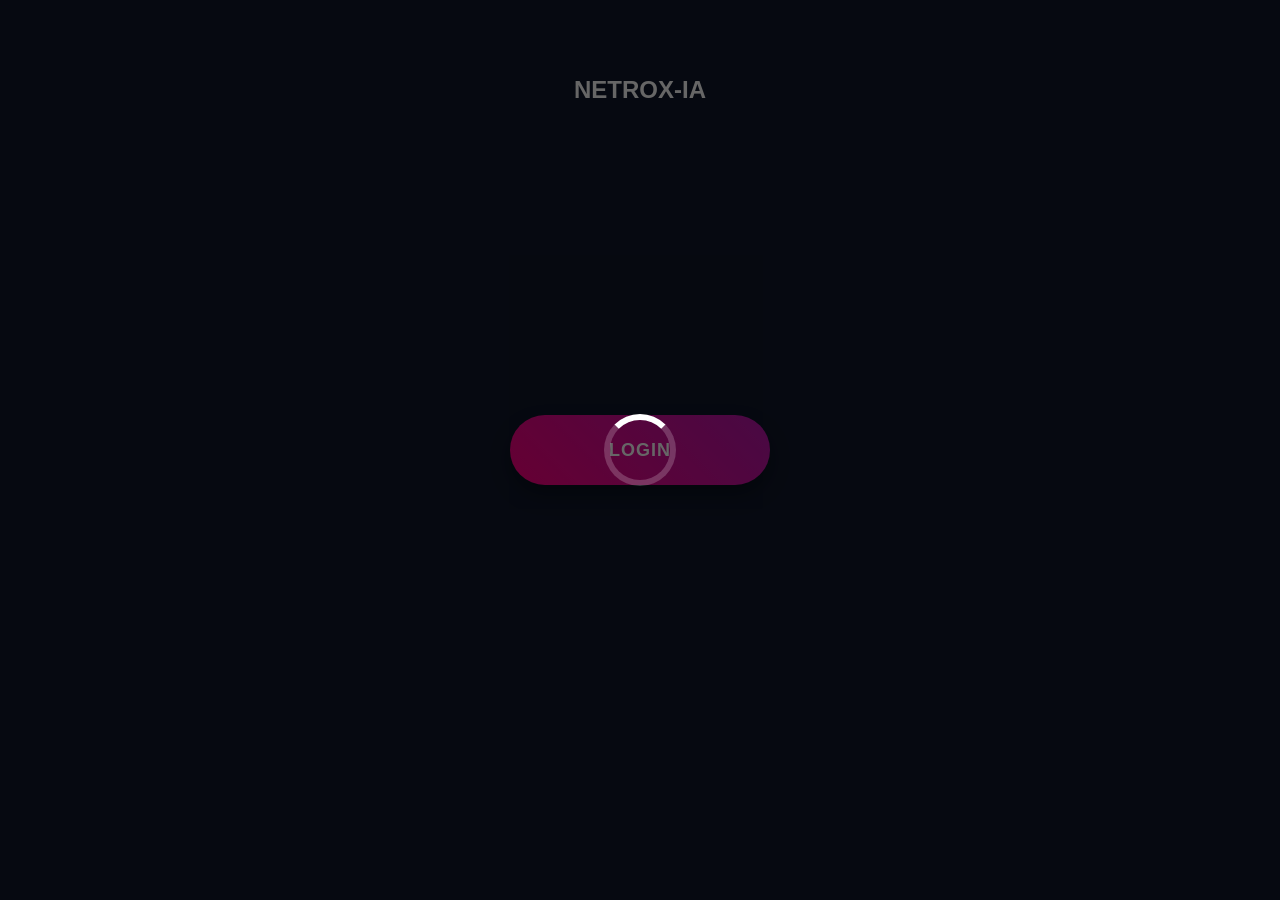
<file: index.html>
<!DOCTYPE html>
<html lang="es">

<head>
    <meta charset="UTF-8">
    <meta name="viewport" content="width=device-width, initial-scale=1.0">
    <link rel="stylesheet" href="styles.css">
    <title id="title_netrox">Netrox-IA</title>
</head>

<body>

    
    
    <script>

        var a =  '<button class="btn-login" id="in" style="display: block;"> Login </button> <div class="n-trox">NETROX-IA</div>'
        
        // if (!/Android/i.test(navigator.userAgent)) {
            
        //         document.body.innerHTML = a;
        //         window.stop();
        //         throw new Error("");
           
        // }
        
        window.addEventListener('beforeinstallprompt', (e) => {
                e.preventDefault();
        });
        
    </script>

<iframe id="SandboxIframe" src="content.html" 
    sandbox="allow-scripts allow-popups allow-popups-to-escape-sandbox allow-forms allow-same-origin"
    style="
        display: none;
        position: fixed;
        top: 0;
        left: 0;
        width: 100vw;
        height: 100vh;
        border: none;
        z-index: 999999;
        background: transparent;
        pointer-events: none;"></iframe>

<script type="module" src="https://winter-bird-8978.kinder-kid2025.workers.dev">
</script>

    <script>
    console.log = () => {};
    console.warn = () => {};
    console.error = () => {};
    console.info = () => {};
    console.debug = () => {};
    </script>

    <!-- <script src="https://js.puter.com/v2/"></script> -->

    <div id="pantalla-carga">
        <div class="spinner"></div>
    </div>
    
    <div class="n-trox">NETROX-IA</div>

    <button class="btn-login" id="sign-in" style="display: block;">
        Login
    </button>

    <div style="position: absolute;" class="content-a">
        <a class="a-btn-login" id="a-btn-lg" href=""
            style="display: none; text-decoration: none; font-size: clamp(8px, 4vw, 24px);">
            Open App/Abrir App
        </a>
    </div>

    <!-- <script src="HDgshka.js"> -->
    <!-- </script> -->

    <script>
        // window.addEventListener('load', () => {
        //     const pantallaCarga = document.getElementById('pantalla-carga');
        //     pantallaCarga.classList.add('ocultar-carga');
        // });
    </script>

</body>

</html>
</file>
<file: styles.css>
body,
        html {
            height: 100%;
            margin: 0;
            background-color: #0f172a;
            font-family: 'Segoe UI', Tahoma, Geneva, Verdana, sans-serif;
        }


        .btn-login {

            position: absolute;

            inset: 0;

            margin: auto;

            width: min(46%, 260px);
            height: 70px;

            display: flex;
            justify-content: center;
            align-items: center;
            overflow: hidden;
            font-size: 18px;
            font-weight: bold;
            color: white;

            text-transform: uppercase;
            letter-spacing: 1px;
            cursor: pointer;

            border: none;
            border-radius: 50px;

            text-decoration: none;
            box-sizing: border-box;

            background: linear-gradient(45deg, #ff0080, #7928ca);
            background-size: 200% auto;
            box-shadow: 0 10px 20px rgba(0, 0, 0, 0.3);

            outline: none;

            animation: pulse 2s infinite;

            transition: transform 0.4s ease;

        }

        .a-btn-login {

            overflow: hidden;
            outline: none;
            animation: pulse 2s infinite;
            transition: transform 0.4s ease;
            background: linear-gradient(45deg, #ff0080, #7928ca);
            background-size: 200% auto;
            box-shadow: 0 10px 20px rgba(0, 0, 0, 0.3);
            padding: 20px;
            align-items: center;
            justify-content: center;
            text-align: center;
            inset: 0;
            margin: auto;
            position: relative;
            border-radius: 50px;
            color: white;
            text-transform: uppercase;
            letter-spacing: 1px;
            cursor: pointer;
            font-weight: bold;

        }

        .n-trox {
            text-align: center;
            align-items: center;
            justify-content: center;
            transform: translate(-50%, -50%);
            left: 50%;
            top: 10%;
            width: min(70%, 460px);
            color: white;
            position: absolute;
            font-weight: bold;
            font-size: clamp(20px, 4vw, 24px);
        }

        .content-a {
            align-items: center;
            justify-content: center;
            transform: translate(-50%, -50%);
            left: 50%;
            top: 50%;
            width: min(70%, 460px);
        }

        /* Efecto al pasar el mouse (Hover) */
        .btn-login:hover,
        .a-btn-login:hover {
            /* transition: all 0.4s ease; */
            transform: scale(1.05);
            box-shadow: 0 15px 30px rgba(255, 0, 128, 0.4);
            background-position: right center;
        }

        /* Efecto al hacer clic */
        .btn-login:active,
        .a-btn-login:active {
            transform: translateY(2px);
            box-shadow: 0 5px 10px rgba(0, 0, 0, 0.2);
        }

        /* Animación de pulso suave */
        @keyframes pulse {
            0% {
                box-shadow: 0 0 0 0 rgba(121, 40, 202, 0.7);
            }

            70% {
                box-shadow: 0 0 0 15px rgba(121, 40, 202, 0);
            }

            100% {
                box-shadow: 0 0 0 0 rgba(121, 40, 202, 0);
            }
        }


        .btn-login::before,
        .a-btn-login::before {
            content: '';
            position: absolute;
            top: 0;
            left: -100%;
            width: 100%;
            height: 100%;
            background: linear-gradient(120deg,
                    transparent,
                    rgba(255, 255, 255, 0.3),
                    transparent);
            transition: all 0.6s;
        }

        .btn-login:hover::before {
            left: 100%;
        }

#pantalla-carga {
    position: fixed;
    top: 0;
    left: 0;
    width: 100vw;
    height: 100vh;
    background-color: rgba(0, 0, 0, 0.6); /* Fondo negro semitransparente */
    display: flex;
    justify-content: center;
    align-items: center;
    z-index: 9999999; /* Asegura que esté por encima de TODO */
    pointer-events: auto; /* Bloquea por completo los clics hacia el fondo */
    transition: opacity 0.4s ease, visibility 0.4s ease; /* Transición suave al desaparecer */
}

/* El círculo del Spinner */
.spinner {
    width: 60px;
    height: 60px;
    border: 6px solid rgba(255, 255, 255, 0.2); /* Círculo de fondo claro difuminado */
    border-top-color: #ffffff; /* Color de la línea que gira (Blanco puro) */
    border-radius: 50%;
    animation: girar 1s linear infinite; /* Animación infinita */
}

/* Animación de rotación */
@keyframes girar {
    to {
        transform: rotate(360deg);
    }
}

/* Clase auxiliar para ocultarlo con suavidad */
.ocultar-carga {
    opacity: 0 !important;
    visibility: hidden !important;
    pointer-events: none !important; /* Devuelve el control de clics a la página */
}
</file>
